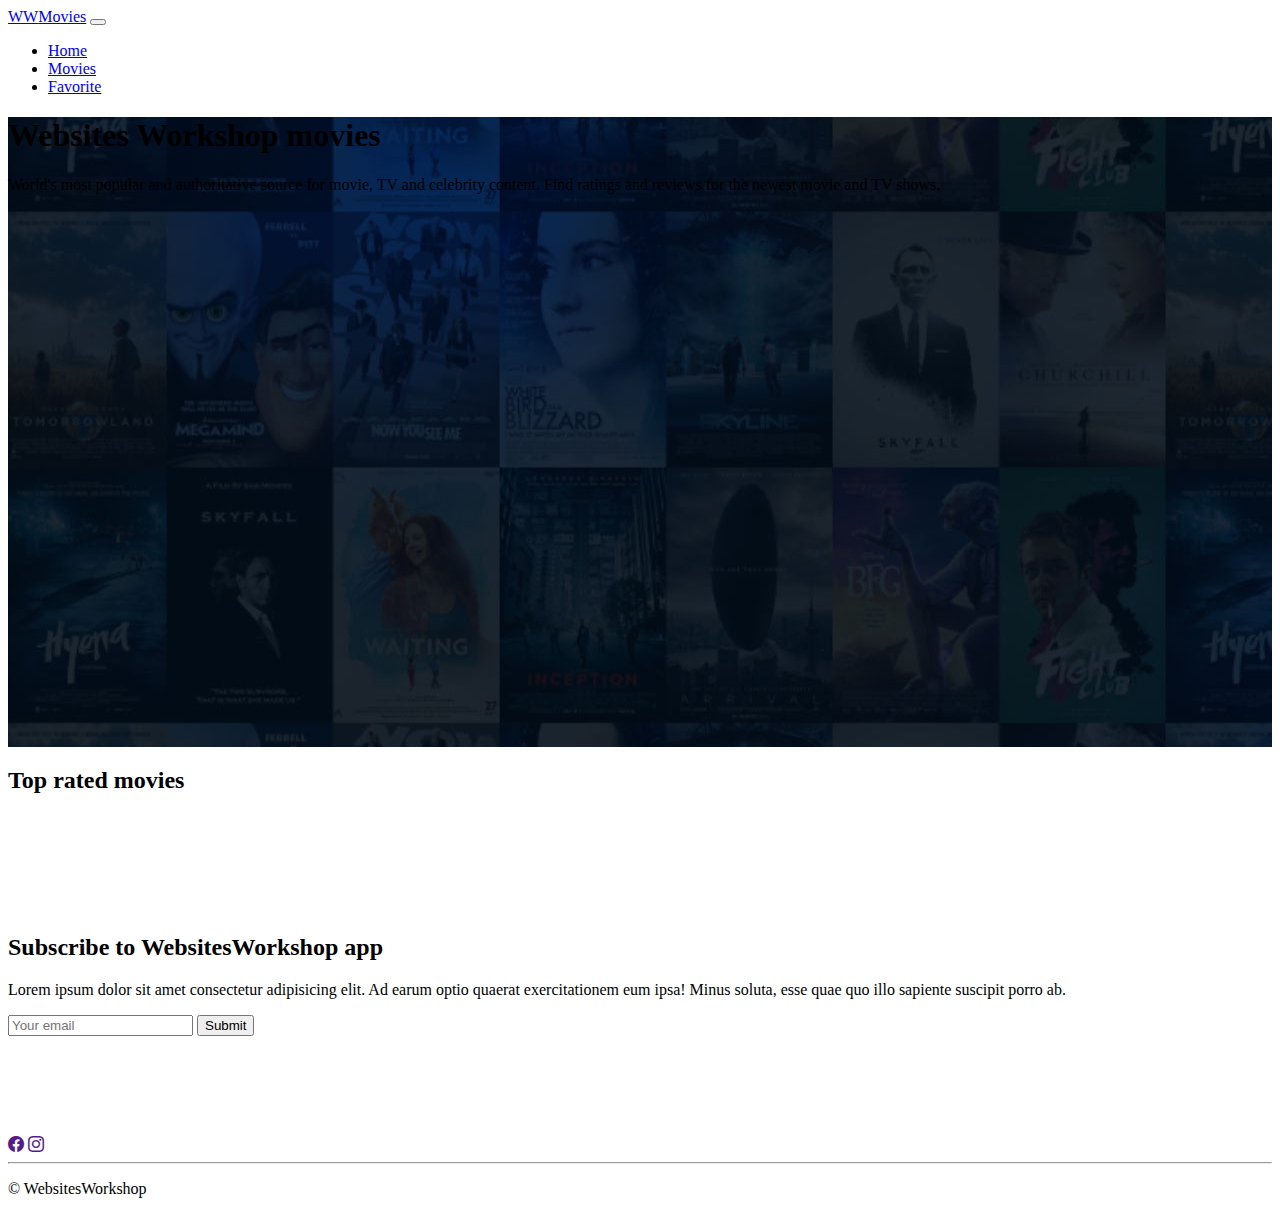
<file: index.html>
<!DOCTYPE html>
<html lang="en">
  <head>
    <meta charset="utf-8" />
    <meta name="viewport" content="width=device-width, initial-scale=1" />
    <link
      href="https://cdn.jsdelivr.net/npm/bootstrap@5.2.3/dist/css/bootstrap.min.css"
      rel="stylesheet"
      integrity="sha384-rbsA2VBKQhggwzxH7pPCaAqO46MgnOM80zW1RWuH61DGLwZJEdK2Kadq2F9CUG65"
      crossorigin="anonymous"
    />
    <link
      rel="stylesheet"
      href="https://cdn.jsdelivr.net/npm/bootstrap-icons@1.11.3/font/bootstrap-icons.min.css"
    />
    <link rel="stylesheet" href="style.css" />
    <title>tmdb home</title>
  </head>

  <body>
    <!-- Header -->
    <header class="bg-light">
      <div class="container">
        <nav class="navbar navbar-expand-lg">
          <div class="container-fluid">
            <a class="navbar-brand fs-4" href="#"
              ><span class="text-danger fw-bold">WW</span
              ><span class="text-warning fw-bold">Movies</span></a
            >
            <button
              class="navbar-toggler"
              type="button"
              data-bs-toggle="collapse"
              data-bs-target="#navbarNav"
              aria-controls="navbarNav"
              aria-expanded="false"
              aria-label="Toggle navigation"
            >
              <span class="navbar-toggler-icon"></span>
            </button>
            <div class="collapse navbar-collapse" id="navbarNav">
              <ul class="navbar-nav ms-auto">
                <li class="nav-item">
                  <a
                    class="nav-link text-dark"
                    aria-current="page"
                    href="index.html"
                    >Home</a
                  >
                </li>
                <li class="nav-item">
                  <a class="nav-link text-dark" href="movies.html">Movies</a>
                </li>
                <li class="nav-item">
                  <a class="nav-link text-dark" href="favorite.html"
                    >Favorite</a
                  >
                </li>
              </ul>
            </div>
          </div>
        </nav>
      </div>
    </header>

    <!-- Hero sekcija -->
    <section
      class="container-fluid hero text-white d-flex flex-column justify-content-center align-items-center text-center"
    >
      <h1>Websites Workshop movies</h1>
      <p class="lead w-100 w-lg-50 w-sm-75">
        World's most popular and authoritative source for movie, TV and
        celebrity content. Find ratings and reviews for the newest movie and TV
        shows.
      </p>
    </section>

    <!-- Popular movies section -->
    <section class="bg-light">
      <div class="container p-0 pb-5">
        <h2 class="py-5 px-2 text-center">Top rated movies</h2>
        <div class="row row-cols-2 row-cols-md-5" id="popular-movies"></div>
        <div id="modal-container"></div>
      </div>
    </section>

    <!-- Subscribe section -->
    <section class="container-fluid subscribe text-center bg-info px-5">
      <div class="container">
        <h2>Subscribe to WebsitesWorkshop app</h2>
        <p class="lead w-100 w-lg-50 w-sm-75 mt-4 text-white fw-normal">
          Lorem ipsum dolor sit amet consectetur adipisicing elit. Ad earum
          optio quaerat exercitationem eum ipsa! Minus soluta, esse quae quo
          illo sapiente suscipit porro ab.
        </p>
      </div>

      <form
        class="row row-cols-lg-auto g-3 align-items-center justify-content-center"
      >
        <div class="col-12">
          <div class="input-group">
            <input type="email" class="form-control" placeholder="Your email" />
            <button id="search-btn" type="submit" class="btn btn-danger">
              Submit
            </button>
          </div>
        </div>
      </form>
    </section>

    <!-- Footer -->
    <footer class="text-center">
      <div class="container">
        <div class="icons my-4">
          <a href=""><i class="bi bi-facebook fs-4 mx-2 text-dark"></i></a>
          <a href=""><i class="bi bi-instagram fs-4 mx-2 text-dark"></i></a>
        </div>
        <hr />
        <p class="lead">&copy; WebsitesWorkshop</p>
      </div>
    </footer>

    <script
      src="https://cdn.jsdelivr.net/npm/bootstrap@5.2.3/dist/js/bootstrap.bundle.min.js"
      integrity="sha384-kenU1KFdBIe4zVF0s0G1M5b4hcpxyD9F7jL+jjXkk+Q2h455rYXK/7HAuoJl+0I4"
      crossorigin="anonymous"
    ></script>
    <script src="js/index.js"></script>
  </body>
</html>
</file>
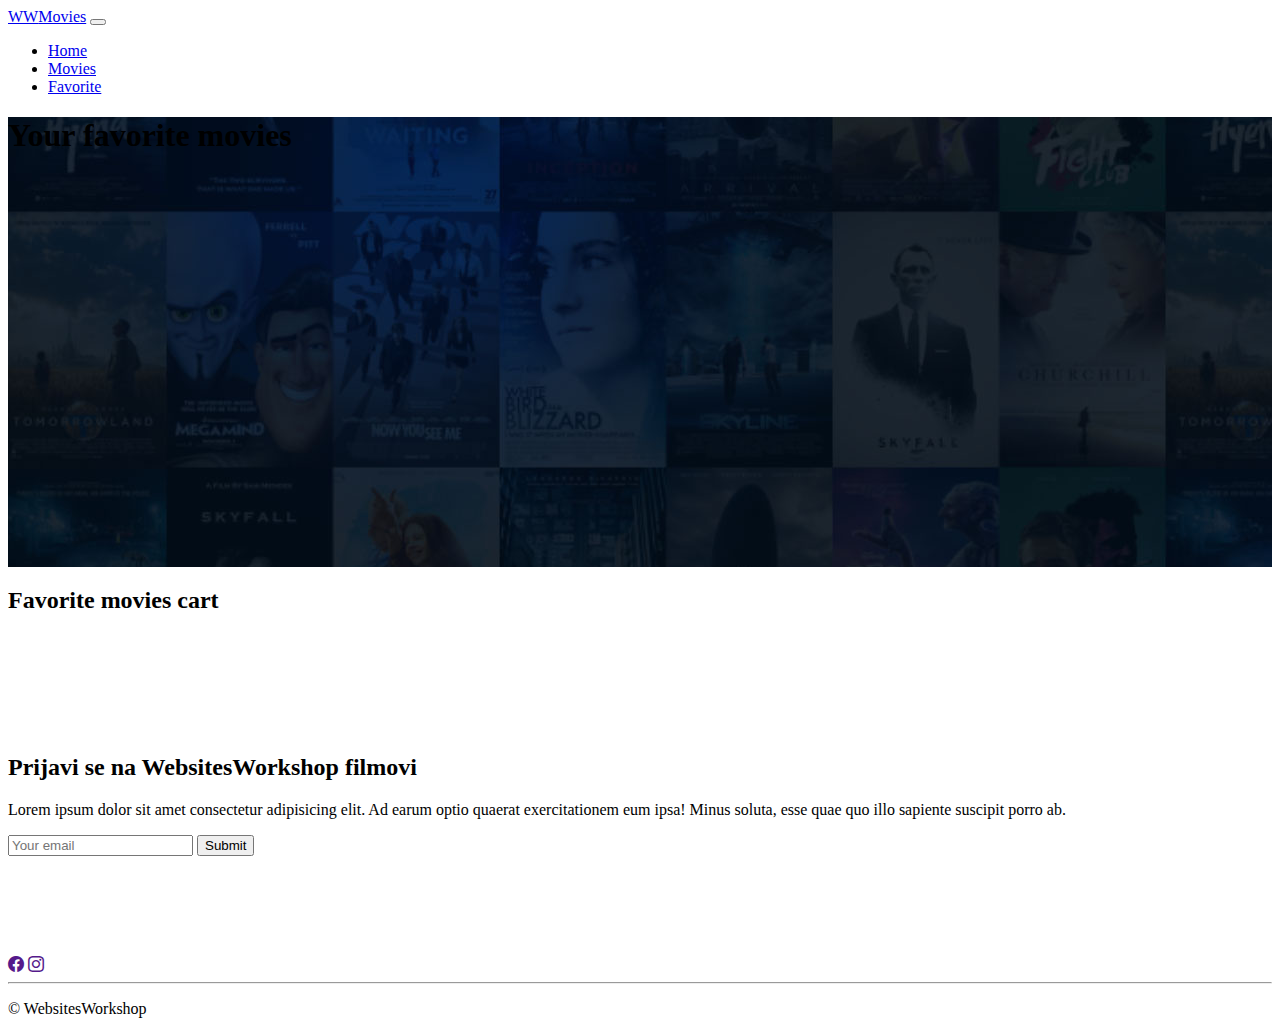
<file: favorite.html>
<!DOCTYPE html>
<html lang="en">
  <head>
    <meta charset="utf-8" />
    <meta name="viewport" content="width=device-width, initial-scale=1" />
    <link
      href="https://cdn.jsdelivr.net/npm/bootstrap@5.2.3/dist/css/bootstrap.min.css"
      rel="stylesheet"
      integrity="sha384-rbsA2VBKQhggwzxH7pPCaAqO46MgnOM80zW1RWuH61DGLwZJEdK2Kadq2F9CUG65"
      crossorigin="anonymous"
    />
    <link
      rel="stylesheet"
      href="https://cdn.jsdelivr.net/npm/bootstrap-icons@1.11.3/font/bootstrap-icons.min.css"
    />
    <link rel="stylesheet" href="style.css" />
    <title>Bootstrap - favorite</title>
  </head>

  <body>
    <!-- Header -->
    <header class="bg-light">
      <div class="container">
        <nav class="navbar navbar-expand-lg">
          <div class="container-fluid">
            <a class="navbar-brand fs-4" href="#"
              ><span class="text-danger fw-bold">WW</span
              ><span class="text-warning fw-bold">Movies</span></a
            >
            <button
              class="navbar-toggler"
              type="button"
              data-bs-toggle="collapse"
              data-bs-target="#navbarNav"
              aria-controls="navbarNav"
              aria-expanded="false"
              aria-label="Toggle navigation"
            >
              <span class="navbar-toggler-icon"></span>
            </button>
            <div class="collapse navbar-collapse" id="navbarNav">
              <ul class="navbar-nav ms-auto">
                <li class="nav-item">
                  <a
                    class="nav-link text-dark"
                    aria-current="page"
                    href="index.html"
                    >Home</a
                  >
                </li>
                <li class="nav-item">
                  <a class="nav-link text-dark" href="movies.html">Movies</a>
                </li>
                <li class="nav-item">
                  <a class="nav-link text-dark" href="favorite.html"
                    >Favorite</a
                  >
                </li>
              </ul>
            </div>
          </div>
        </nav>
      </div>
    </header>

    <!-- Hero section -->
    <section
      class="container-fluid hero hero-movies text-white d-flex flex-column justify-content-center align-items-center text-center"
    >
      <h1>Your favorite movies</h1>
    </section>

    <!-- Popular movies section -->
    <section class="bg-light">
      <div class="container p-0 pb-5">
        <h2 class="py-5 text-center">Favorite movies cart</h2>
        <div class="row row-cols-2 row-cols-md-5" id="favorite-movies"></div>
      </div>
    </section>

    <!-- Subscribe section -->
    <section class="container-fluid subscribe text-center bg-info px-5">
      <div class="container">
        <h2>Prijavi se na WebsitesWorkshop filmovi</h2>
        <p class="lead w-100 w-lg-50 w-sm-75 mx-auto mt-4 text-white fw-normal">
          Lorem ipsum dolor sit amet consectetur adipisicing elit. Ad earum
          optio quaerat exercitationem eum ipsa! Minus soluta, esse quae quo
          illo sapiente suscipit porro ab.
        </p>
      </div>

      <form
        class="row row-cols-lg-auto g-3 align-items-center justify-content-center"
      >
        <div class="col-12">
          <div class="input-group">
            <input type="email" class="form-control" placeholder="Your email" />
            <button id="search-btn" type="submit" class="btn btn-danger">
              Submit
            </button>
          </div>
        </div>
      </form>
    </section>

    <!-- Footer -->
    <footer class="container text-center">
      <div class="icons my-4">
        <a href=""><i class="bi bi-facebook fs-4 mx-2 text-dark"></i></a>
        <a href=""><i class="bi bi-instagram fs-4 mx-2 text-dark"></i></a>
      </div>
      <hr />
      <p class="lead">&copy; WebsitesWorkshop</p>
    </footer>

    <script
      src="https://cdn.jsdelivr.net/npm/bootstrap@5.2.3/dist/js/bootstrap.bundle.min.js"
      integrity="sha384-kenU1KFdBIe4zVF0s0G1M5b4hcpxyD9F7jL+jjXkk+Q2h455rYXK/7HAuoJl+0I4"
      crossorigin="anonymous"
    ></script>

    <script src="js/favorite.js" defer></script>
  </body>
</html>
</file>
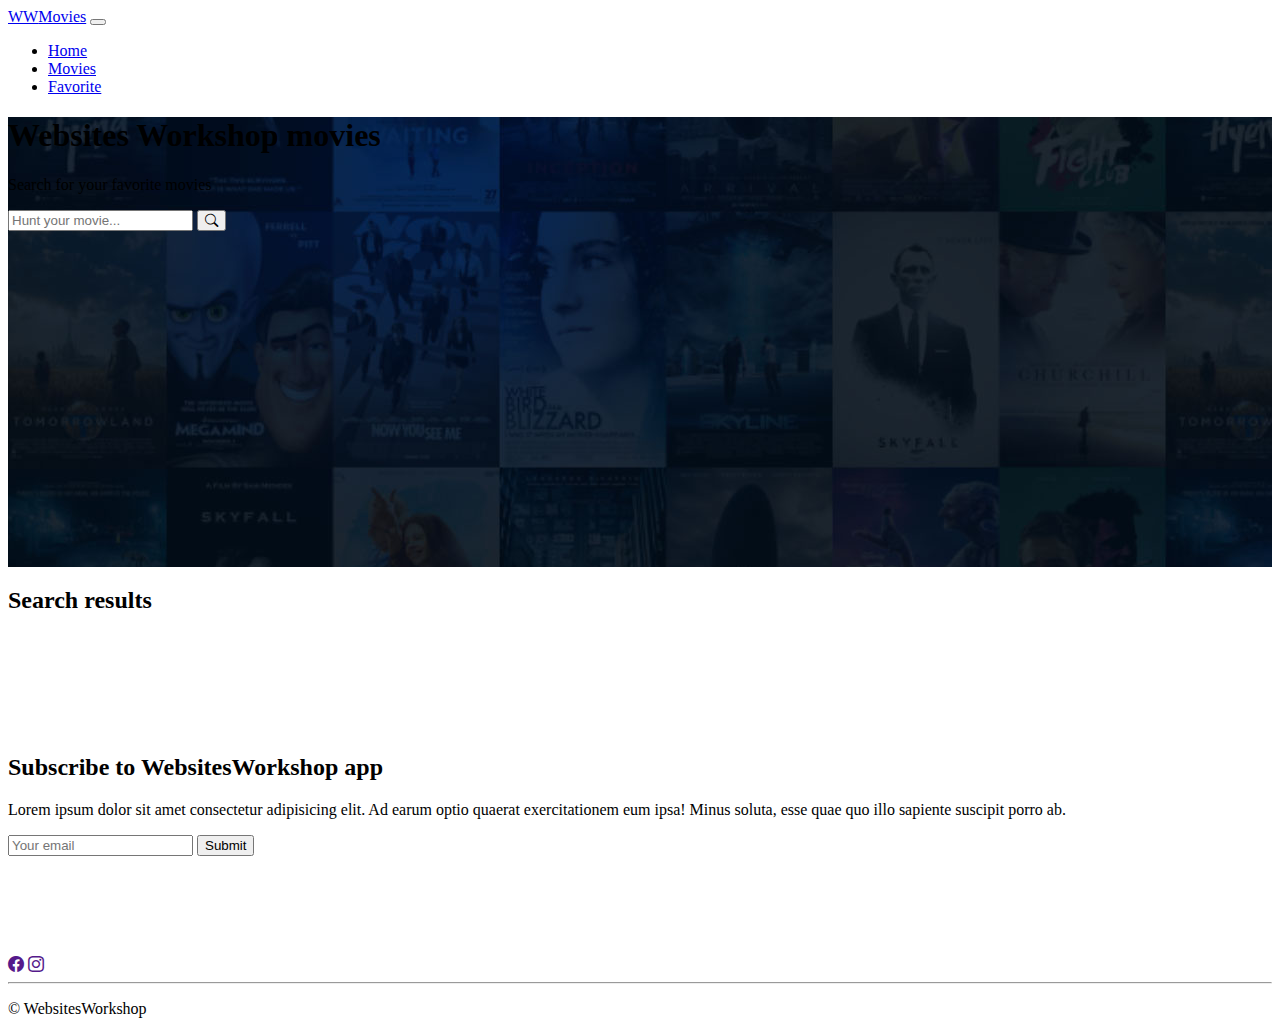
<file: movies.html>
<!DOCTYPE html>
<html lang="en">
  <head>
    <meta charset="utf-8" />
    <meta name="viewport" content="width=device-width, initial-scale=1" />
    <link
      href="https://cdn.jsdelivr.net/npm/bootstrap@5.2.3/dist/css/bootstrap.min.css"
      rel="stylesheet"
      integrity="sha384-rbsA2VBKQhggwzxH7pPCaAqO46MgnOM80zW1RWuH61DGLwZJEdK2Kadq2F9CUG65"
      crossorigin="anonymous"
    />
    <link
      rel="stylesheet"
      href="https://cdn.jsdelivr.net/npm/bootstrap-icons@1.11.3/font/bootstrap-icons.min.css"
    />
    <link rel="stylesheet" href="style.css" />
    <title>Bootstrap - movies</title>
  </head>

  <body>
    <!-- Header -->
    <header class="bg-light">
      <div class="container py-1">
        <nav class="navbar navbar-expand-lg">
          <div class="container-fluid">
            <a class="navbar-brand fs-4" href="#"
              ><span class="text-danger fw-bold">WW</span
              ><span class="text-warning fw-bold">Movies</span></a
            >
            <button
              class="navbar-toggler"
              type="button"
              data-bs-toggle="collapse"
              data-bs-target="#navbarNav"
              aria-controls="navbarNav"
              aria-expanded="false"
              aria-label="Toggle navigation"
            >
              <span class="navbar-toggler-icon"></span>
            </button>
            <div class="collapse navbar-collapse" id="navbarNav">
              <ul class="navbar-nav ms-auto">
                <li class="nav-item">
                  <a
                    class="nav-link text-dark"
                    aria-current="page"
                    href="index.html"
                    >Home</a
                  >
                </li>
                <li class="nav-item">
                  <a class="nav-link text-dark" href="movies.html">Movies</a>
                </li>
                <li class="nav-item">
                  <a class="nav-link text-dark" href="favorite.html"
                    >Favorite</a
                  >
                </li>
              </ul>
            </div>
          </div>
        </nav>
      </div>
    </header>

    <!-- Hero section -->
    <section
      class="container-fluid hero hero-movies text-white d-flex flex-column justify-content-center align-items-center text-center"
    >
      <h1>Websites Workshop movies</h1>
      <p id="alert-text" class="lead">Search for your favorite movies</p>
      <form class="row g-3 align-items-center">
        <div class="input-group cal-12">
          <input
            type="text"
            class="form-control"
            placeholder="Hunt your movie..."
            id="movie-text-search"
          />
          <button id="search-btn" type="submit" class="btn btn-primary">
            <i class="bi bi-search"></i>
          </button>
        </div>
      </form>
    </section>

    <!-- Popular movies section -->
    <section class="bg-light">
      <div class="container p-0 pb-5">
        <h2 class="py-5 text-center">Search results</h2>
        <div class="row row-cols-2 row-cols-md-5" id="movies-search"></div>
      </div>
    </section>

    <!-- Subscribe section -->
    <section class="container-fluid subscribe text-center bg-info px-5">
      <div class="container">
        <h2>Subscribe to WebsitesWorkshop app</h2>
        <p class="lead w-100 w-lg-50 w-sm-75 text-white fw-normal">
          Lorem ipsum dolor sit amet consectetur adipisicing elit. Ad earum
          optio quaerat exercitationem eum ipsa! Minus soluta, esse quae quo
          illo sapiente suscipit porro ab.
        </p>
      </div>

      <form
        class="row row-cols-lg-auto g-3 align-items-center justify-content-center"
      >
        <div class="col-12">
          <div class="input-group">
            <input type="email" class="form-control" placeholder="Your email" />
            <button id="search-btn" type="submit" class="btn btn-danger">
              Submit
            </button>
          </div>
        </div>
      </form>
    </section>

    <!-- Footer -->
    <footer class="container text-center">
      <div class="icons my-4">
        <a href=""><i class="bi bi-facebook fs-4 mx-2 text-dark"></i></a>
        <a href=""><i class="bi bi-instagram fs-4 mx-2 text-dark"></i></a>
      </div>
      <hr />
      <p class="lead">&copy; WebsitesWorkshop</p>
    </footer>

    <script
      src="https://cdn.jsdelivr.net/npm/bootstrap@5.2.3/dist/js/bootstrap.bundle.min.js"
      integrity="sha384-kenU1KFdBIe4zVF0s0G1M5b4hcpxyD9F7jL+jjXkk+Q2h455rYXK/7HAuoJl+0I4"
      crossorigin="anonymous"
    ></script>

    <script src="js/movies.js" defer></script>
  </body>
</html>
</file>
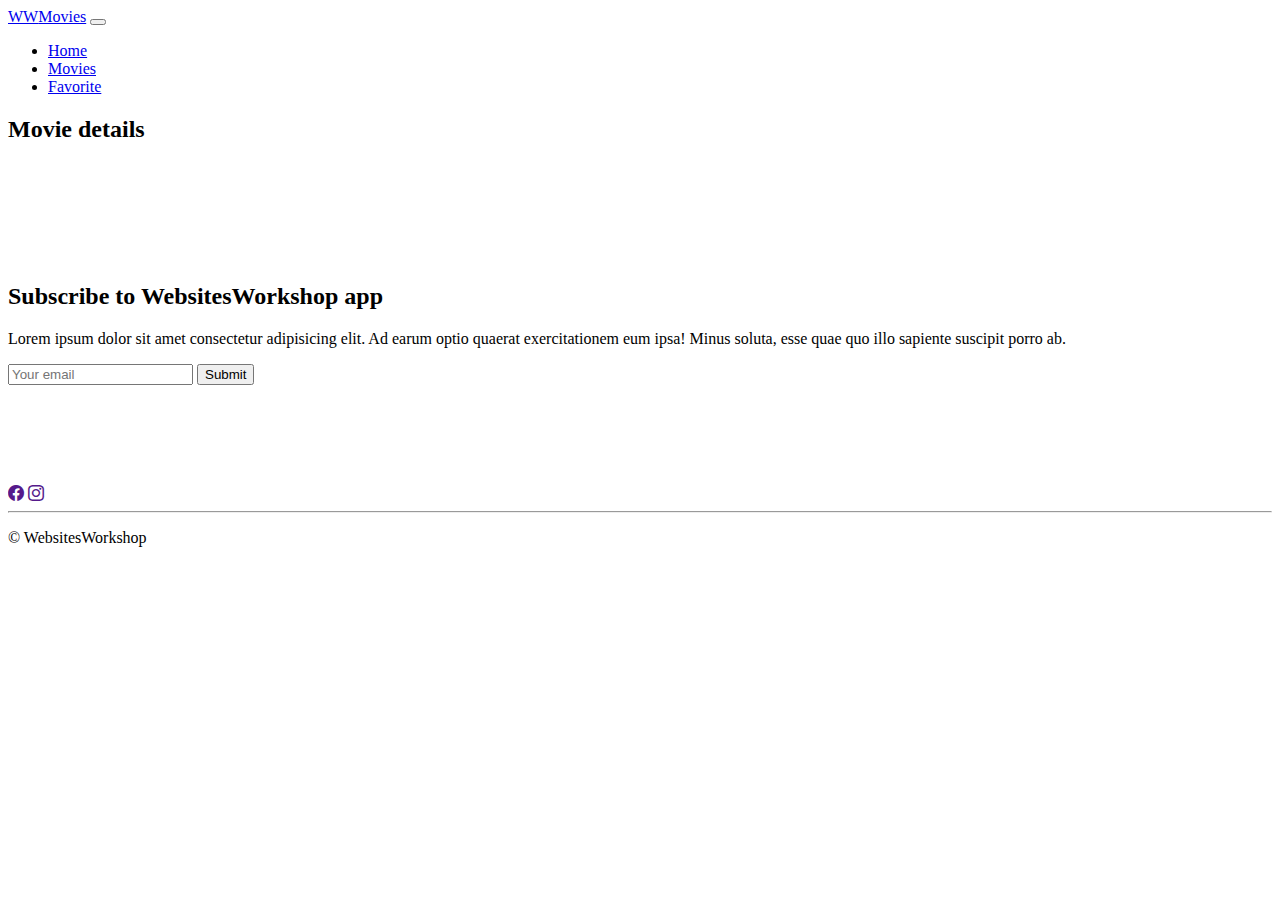
<file: single.html>
<!DOCTYPE html>
<html lang="en">
  <head>
    <meta charset="utf-8" />
    <meta name="viewport" content="width=device-width, initial-scale=1" />
    <link
      href="https://cdn.jsdelivr.net/npm/bootstrap@5.2.3/dist/css/bootstrap.min.css"
      rel="stylesheet"
      integrity="sha384-rbsA2VBKQhggwzxH7pPCaAqO46MgnOM80zW1RWuH61DGLwZJEdK2Kadq2F9CUG65"
      crossorigin="anonymous"
    />
    <link
      rel="stylesheet"
      href="https://cdn.jsdelivr.net/npm/bootstrap-icons@1.11.3/font/bootstrap-icons.min.css"
    />
    <link rel="stylesheet" href="style.css" />
    <title>Bootstrap - single</title>
  </head>

  <body>
    <!-- Header -->
    <header class="bg-light">
      <div class="container">
        <nav class="navbar navbar-expand-lg">
          <div class="container-fluid">
            <a class="navbar-brand fs-4" href="#"
              ><span class="text-danger fw-bold">WW</span
              ><span class="text-warning fw-bold">Movies</span></a
            >
            <button
              class="navbar-toggler"
              type="button"
              data-bs-toggle="collapse"
              data-bs-target="#navbarNav"
              aria-controls="navbarNav"
              aria-expanded="false"
              aria-label="Toggle navigation"
            >
              <span class="navbar-toggler-icon"></span>
            </button>
            <div class="collapse navbar-collapse" id="navbarNav">
              <ul class="navbar-nav ms-auto">
                <li class="nav-item">
                  <a
                    class="nav-link text-dark"
                    aria-current="page"
                    href="index.html"
                    >Home</a
                  >
                </li>
                <li class="nav-item">
                  <a class="nav-link text-dark" href="movies.html">Movies</a>
                </li>
                <li class="nav-item">
                  <a class="nav-link text-dark" href="favorite.html"
                    >Favorite</a
                  >
                </li>
              </ul>
            </div>
          </div>
        </nav>
      </div>
    </header>

    <!-- Popular movies section -->
    <section class="container p-0 pb-5">
      <h2 class="my-5 alert-message">Movie details</h2>

      <div
        class="card mb-3 border-0 rounded-3 overflow-hidden shadow-sm"
        id="single-movie-details"
      >
        <!-- populated by JS -->
      </div>
    </section>

    <!-- Subscribe section -->
    <section class="container-fluid subscribe text-center bg-info px-5">
      <div class="container">
        <h2>Subscribe to WebsitesWorkshop app</h2>
        <p class="lead mx-auto mt-4 text-white fw-normal">
          Lorem ipsum dolor sit amet consectetur adipisicing elit. Ad earum
          optio quaerat exercitationem eum ipsa! Minus soluta, esse quae quo
          illo sapiente suscipit porro ab.
        </p>
      </div>

      <form
        class="row row-cols-lg-auto g-3 align-items-center justify-content-center"
      >
        <div class="col-12">
          <div class="input-group">
            <input type="email" class="form-control" placeholder="Your email" />
            <button id="search-btn" type="submit" class="btn btn-danger">
              Submit
            </button>
          </div>
        </div>
      </form>
    </section>

    <!-- Footer -->
    <footer class="container text-center">
      <div class="icons my-4">
        <a href=""><i class="bi bi-facebook fs-4 mx-2 text-dark"></i></a>
        <a href=""><i class="bi bi-instagram fs-4 mx-2 text-dark"></i></a>
      </div>
      <hr />
      <p class="lead">&copy; WebsitesWorkshop</p>
    </footer>

    <script
      src="https://cdn.jsdelivr.net/npm/bootstrap@5.2.3/dist/js/bootstrap.bundle.min.js"
      integrity="sha384-kenU1KFdBIe4zVF0s0G1M5b4hcpxyD9F7jL+jjXkk+Q2h455rYXK/7HAuoJl+0I4"
      crossorigin="anonymous"
    ></script>

    <script src="js/single.js" defer></script>
  </body>
</html>
</file>
<file: style.css>
.hero {
  background: url(img/showcase-bg.jpg);
  height: 70vh;
}

.subscribe {
  padding: 100px 0;
}

.hero-movies {
  height: 50vh;
}

.cursor-pointer {
  cursor: pointer;
}
</file>
